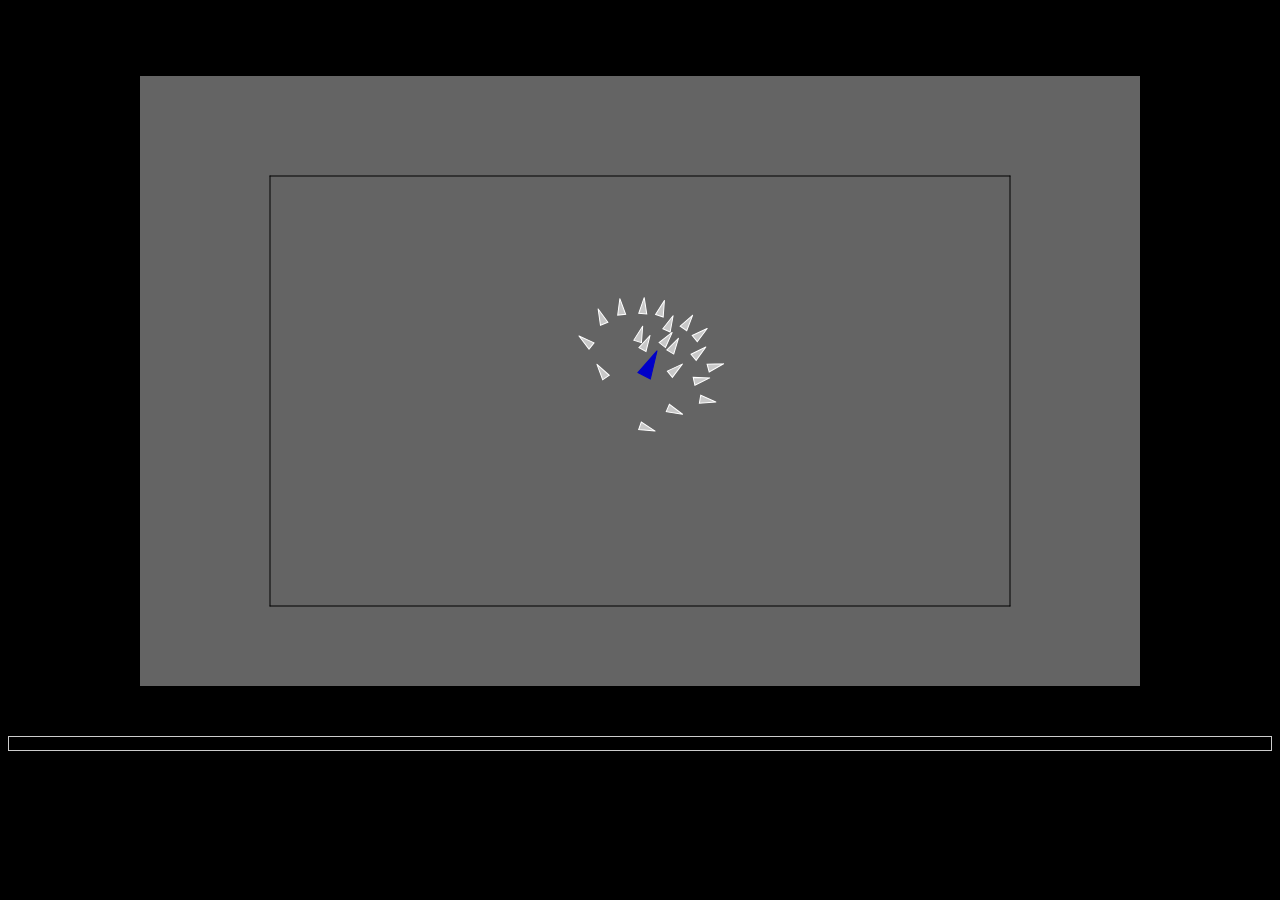
<file: index.html>
<!DOCTYPE html PUBLIC "-//W3C//DTD XHTML 1.0 Transitional//EN" "http://www.w3.org/TR/xhtml1/DTD/xhtml1-transitional.dtd">

<!-- A template for learning Proce55ing, cobbled together by Puneet Kishor -->
<!-- Released under a Creative Commons 3.0 BY license -->
<!-- Jan 2010 -->
<!-- Contact punkish@eidesis.org with quesitons -->

<!-- Note the html5 DOCTYPE declaration above. It is as simple as !DOCTYPE html -->

<html>
<head>
    <title>Processing.js</title> 
    <meta http-equiv="content-type" content="text/html; charset=UTF-8">
    <link rel="shortcut icon" href="http://www.processingjs.org/favicon.ico">
    
    <!-- Put all the stylesheets first -->
    <!--><link rel="stylesheet" media="screen" type ="text/css" href="css/SyntaxHighlighter.css">-->
    
    <!-- Bring in the JS libraries -->
    <script type="text/javascript" src="lib/jquery-1.4.min.js"></script>
    <!--<script type="text/javascript" src="lib/shCore.js"></script>
    <script type="text/javascript" src="lib/shBrushProcessing.js"></script>-->
    <script type="text/javascript" src="lib/processing-0.4.js"></script>
</head>
<body style="background-color:#000000">

<div id="page">  
    <div id="content">
        <p id="desc"></p>
		<div style="margin: 0 auto; text-align: center">
        <canvas id="myCanvas" width="1000" height="610"></canvas>
        </div>
		<p id="instructions"></p>
    </div><!-- #content -->
    
    <div class="code"><pre name="code" class="processing"></pre></div>
</div><!-- #page -->

<script language="JavaScript" type="text/javascript">
var PJS = {
    "name" : "flocking",
    
    "desc" : "<b>Flocking Fun!</b> by Andrew & Tom;",
        
    "instructions": "Click to make a predator and direct it to eat the prey, but watch out for blue guardians!"
};

$(document).ready(function() {

    // Fill in the blanks
    $("#desc").html(PJS.desc);
    $("#instructions").html(PJS.instructions);
    
    // Pass the script to a var using jQuery.ajax();
    var script = $.ajax({url: "processing/" + PJS.name + ".pjs", async: false}).responseText;
    
    // Store the Canvas element in an object alias
    var canvas = $('canvas#myCanvas').get(0);
    
    // Initialize Processing
    Processing(canvas, script);
    
    // Put the script into the < pre > tag
    //$('pre.processing').html(script);
    
    // Highlight the code inside the < pre > tag
    //dp.SyntaxHighlighter.HighlightAll('code');  
});
</script>

</body>  
</html>
</file>
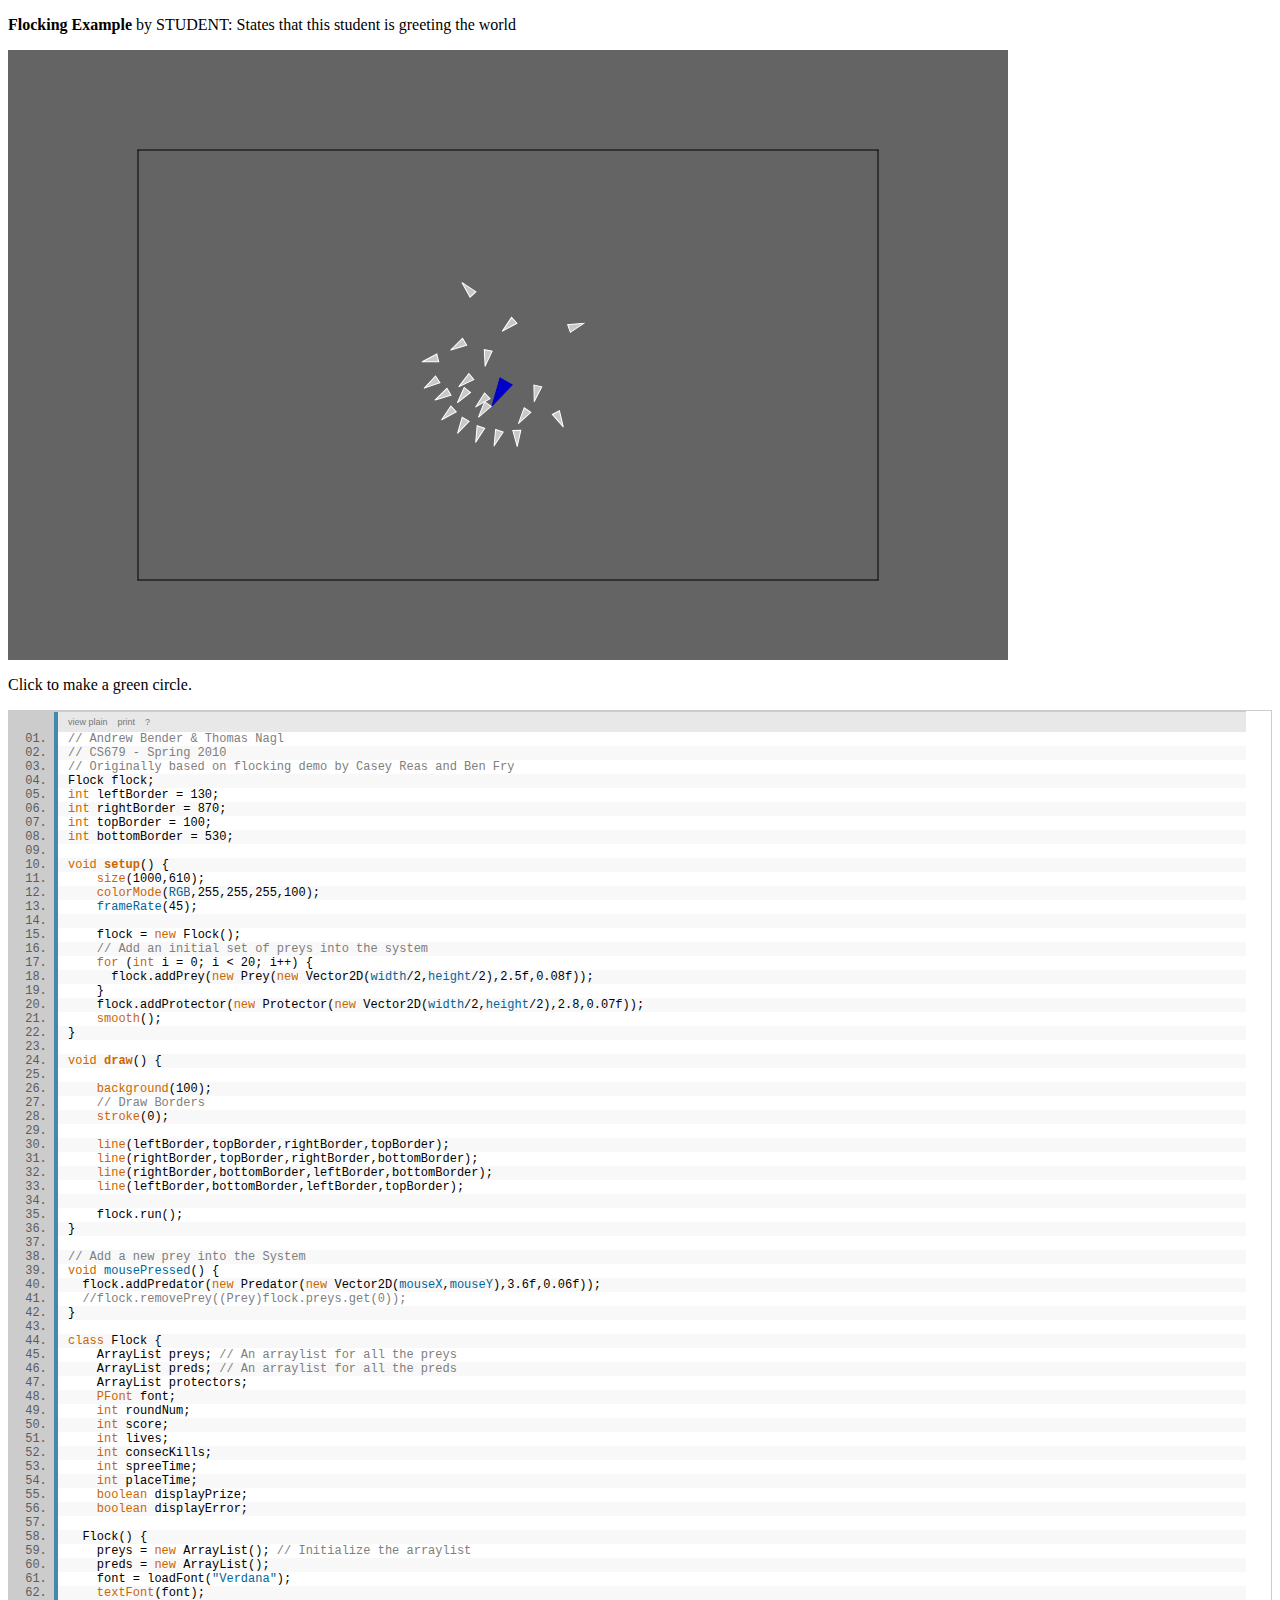
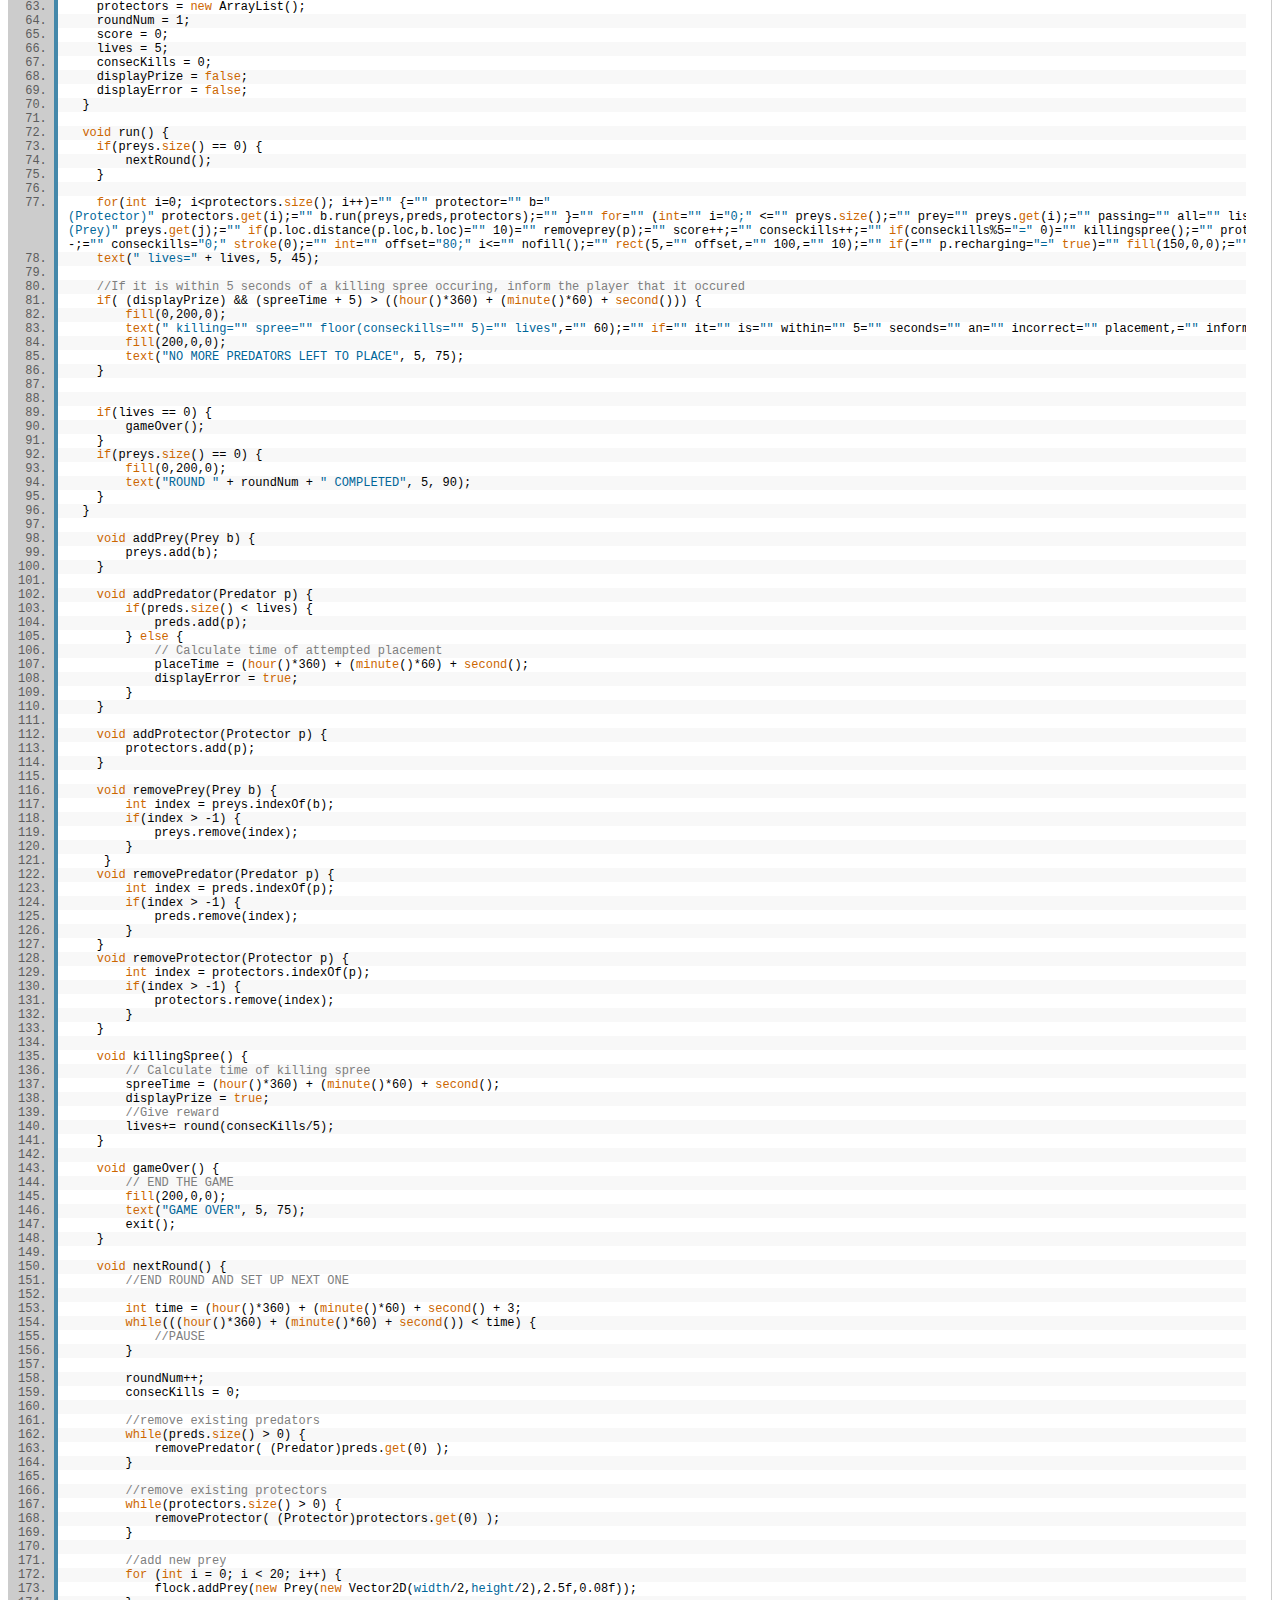
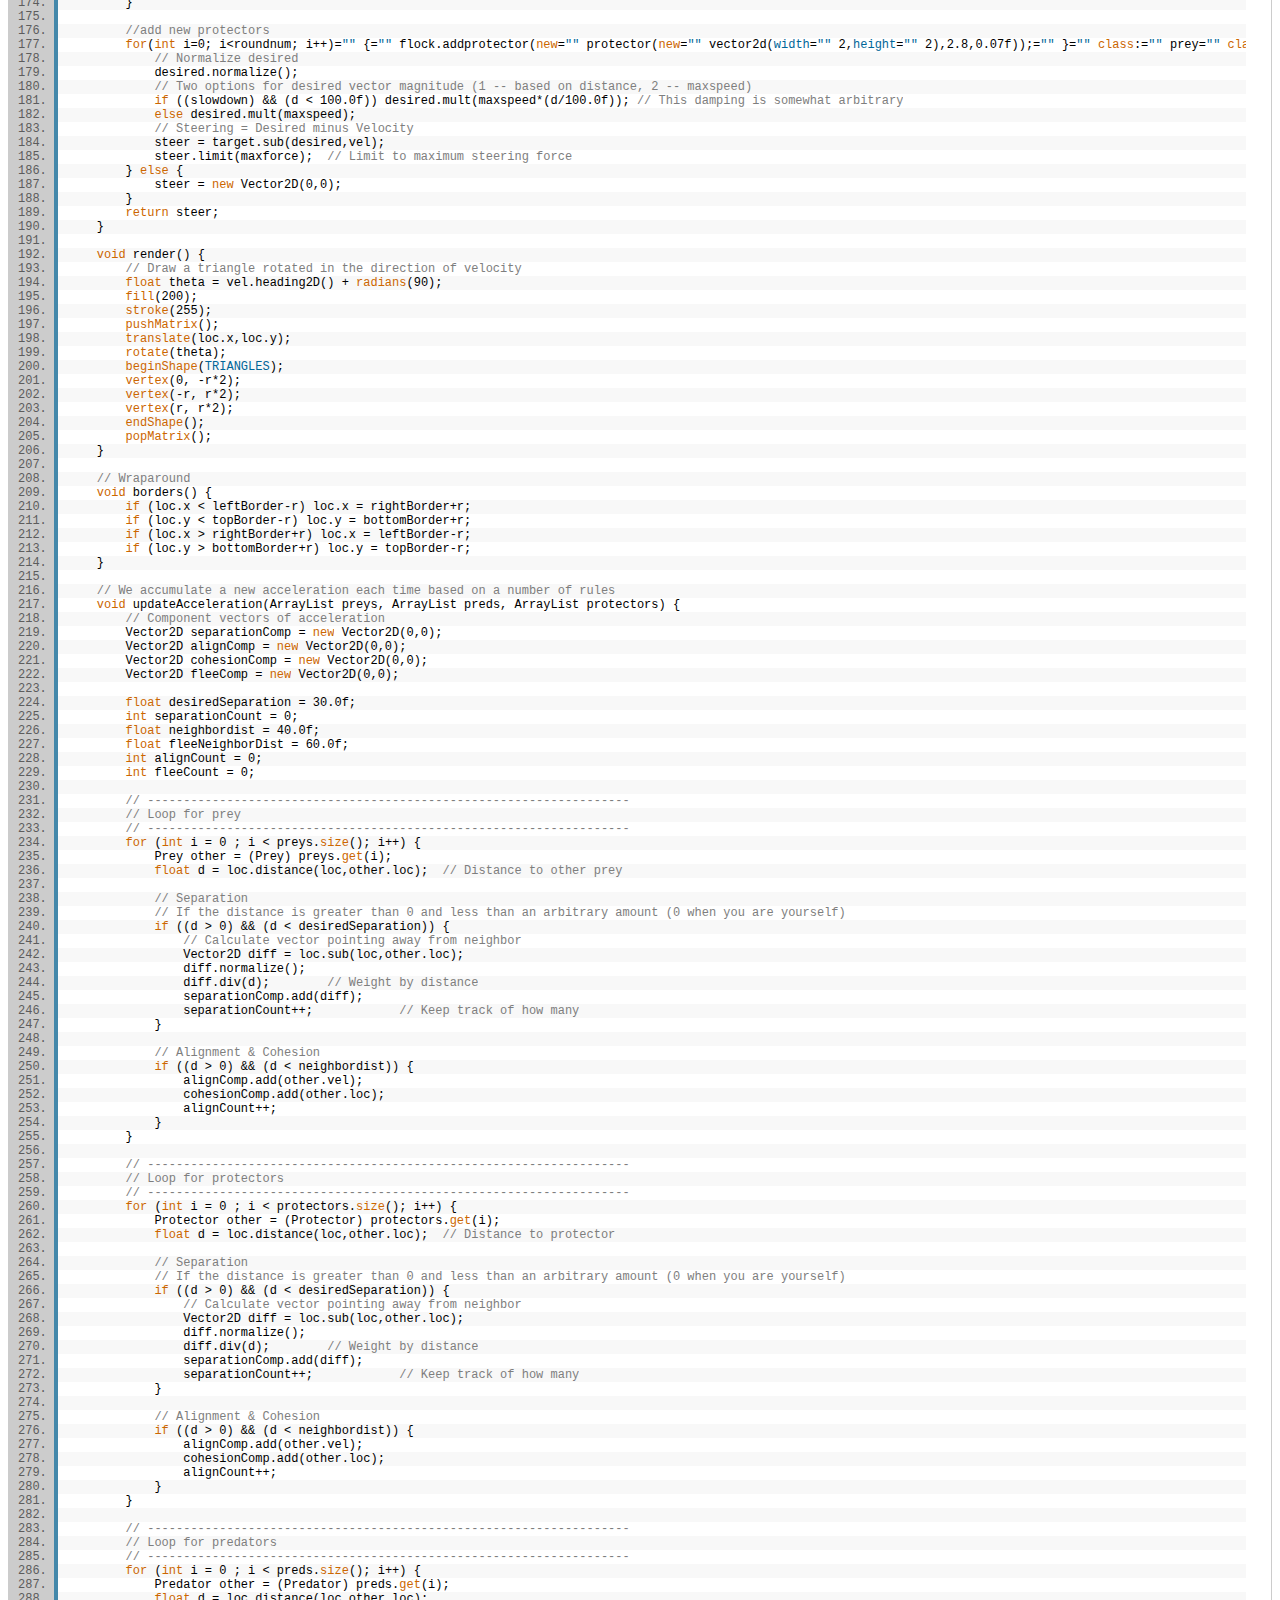
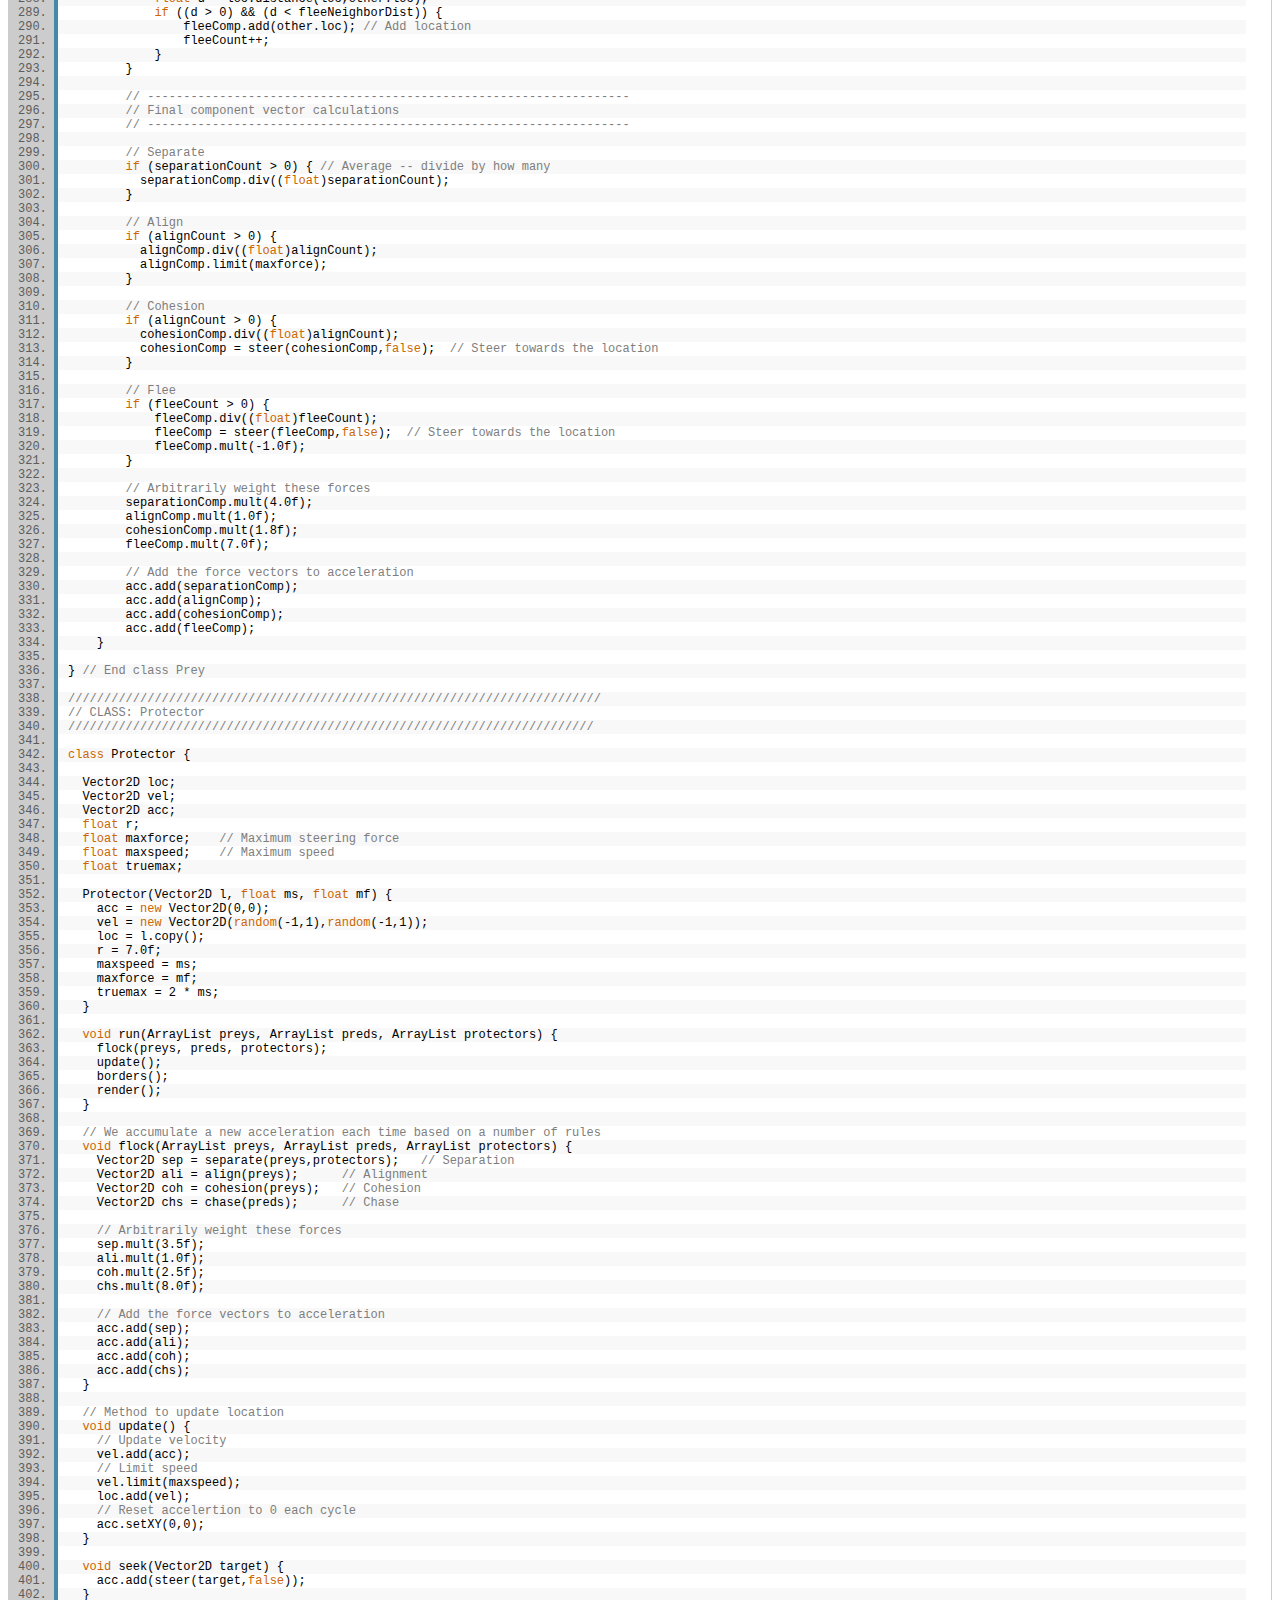
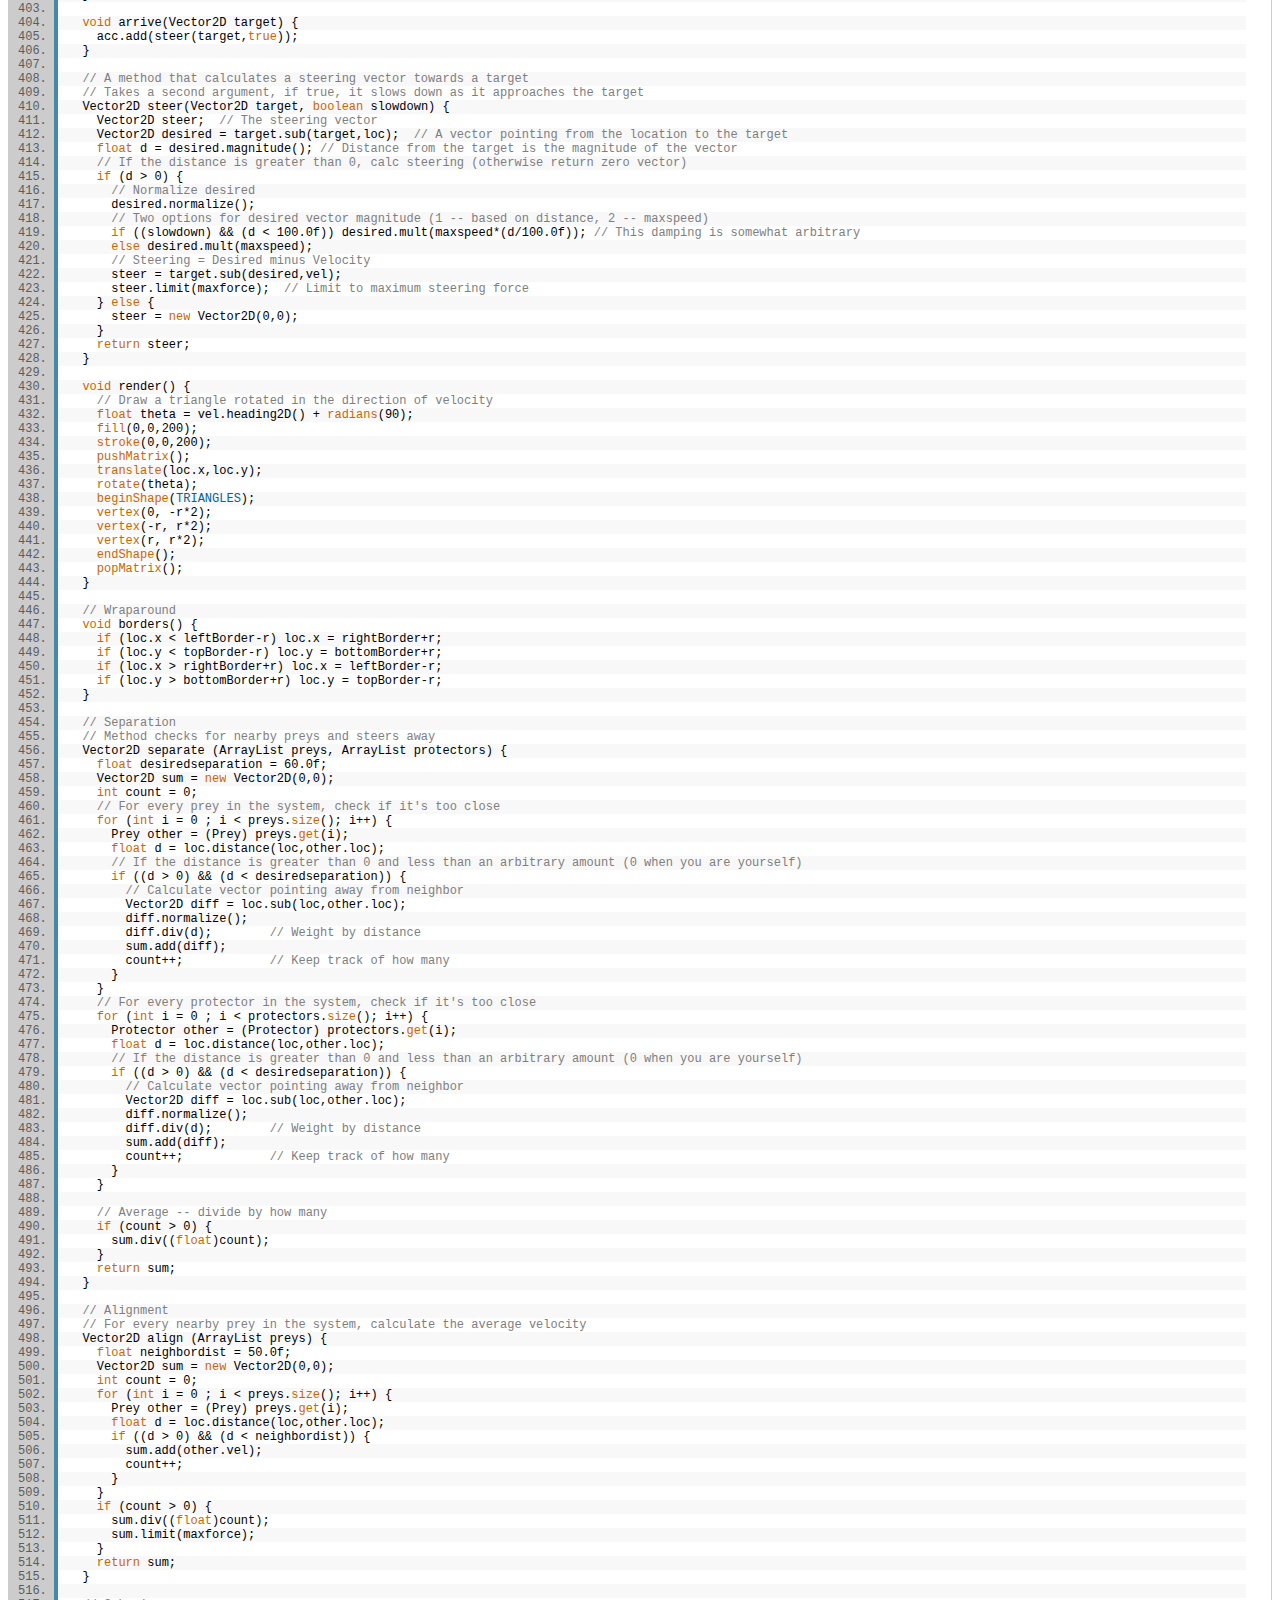
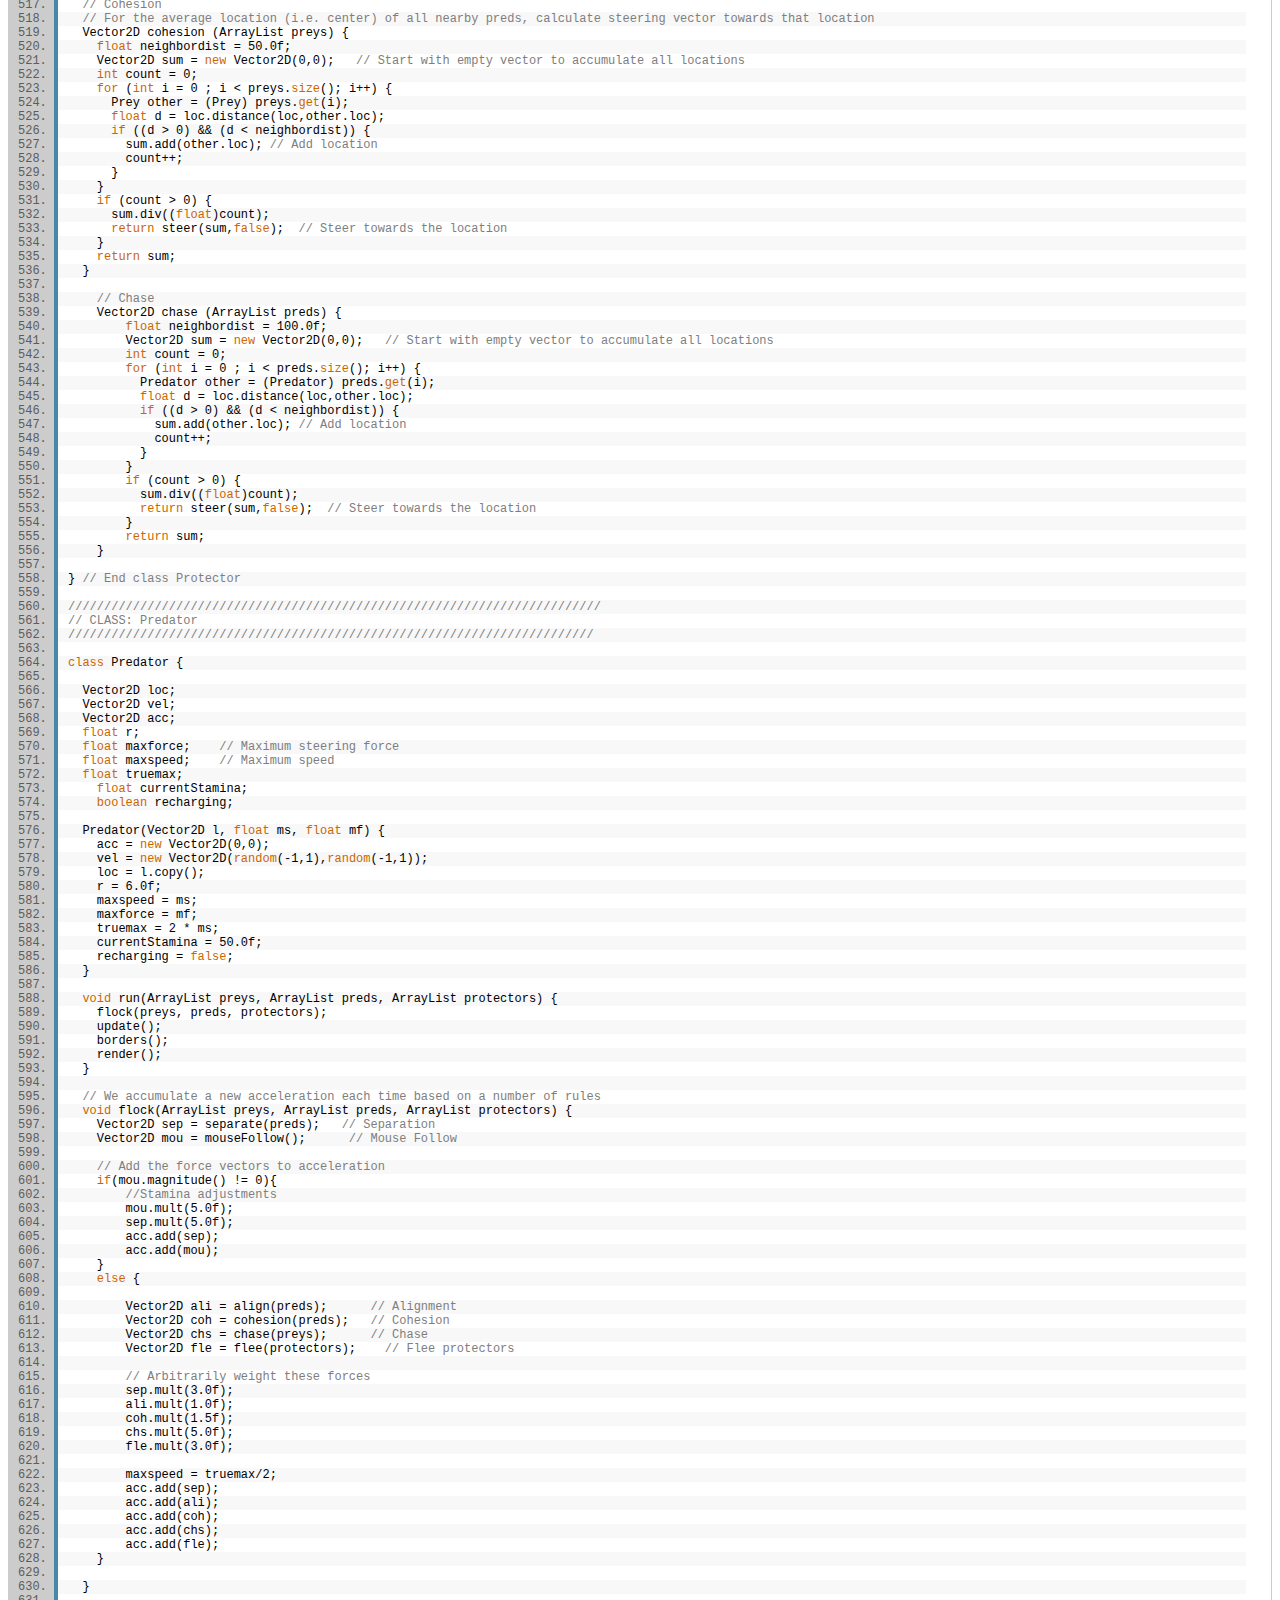
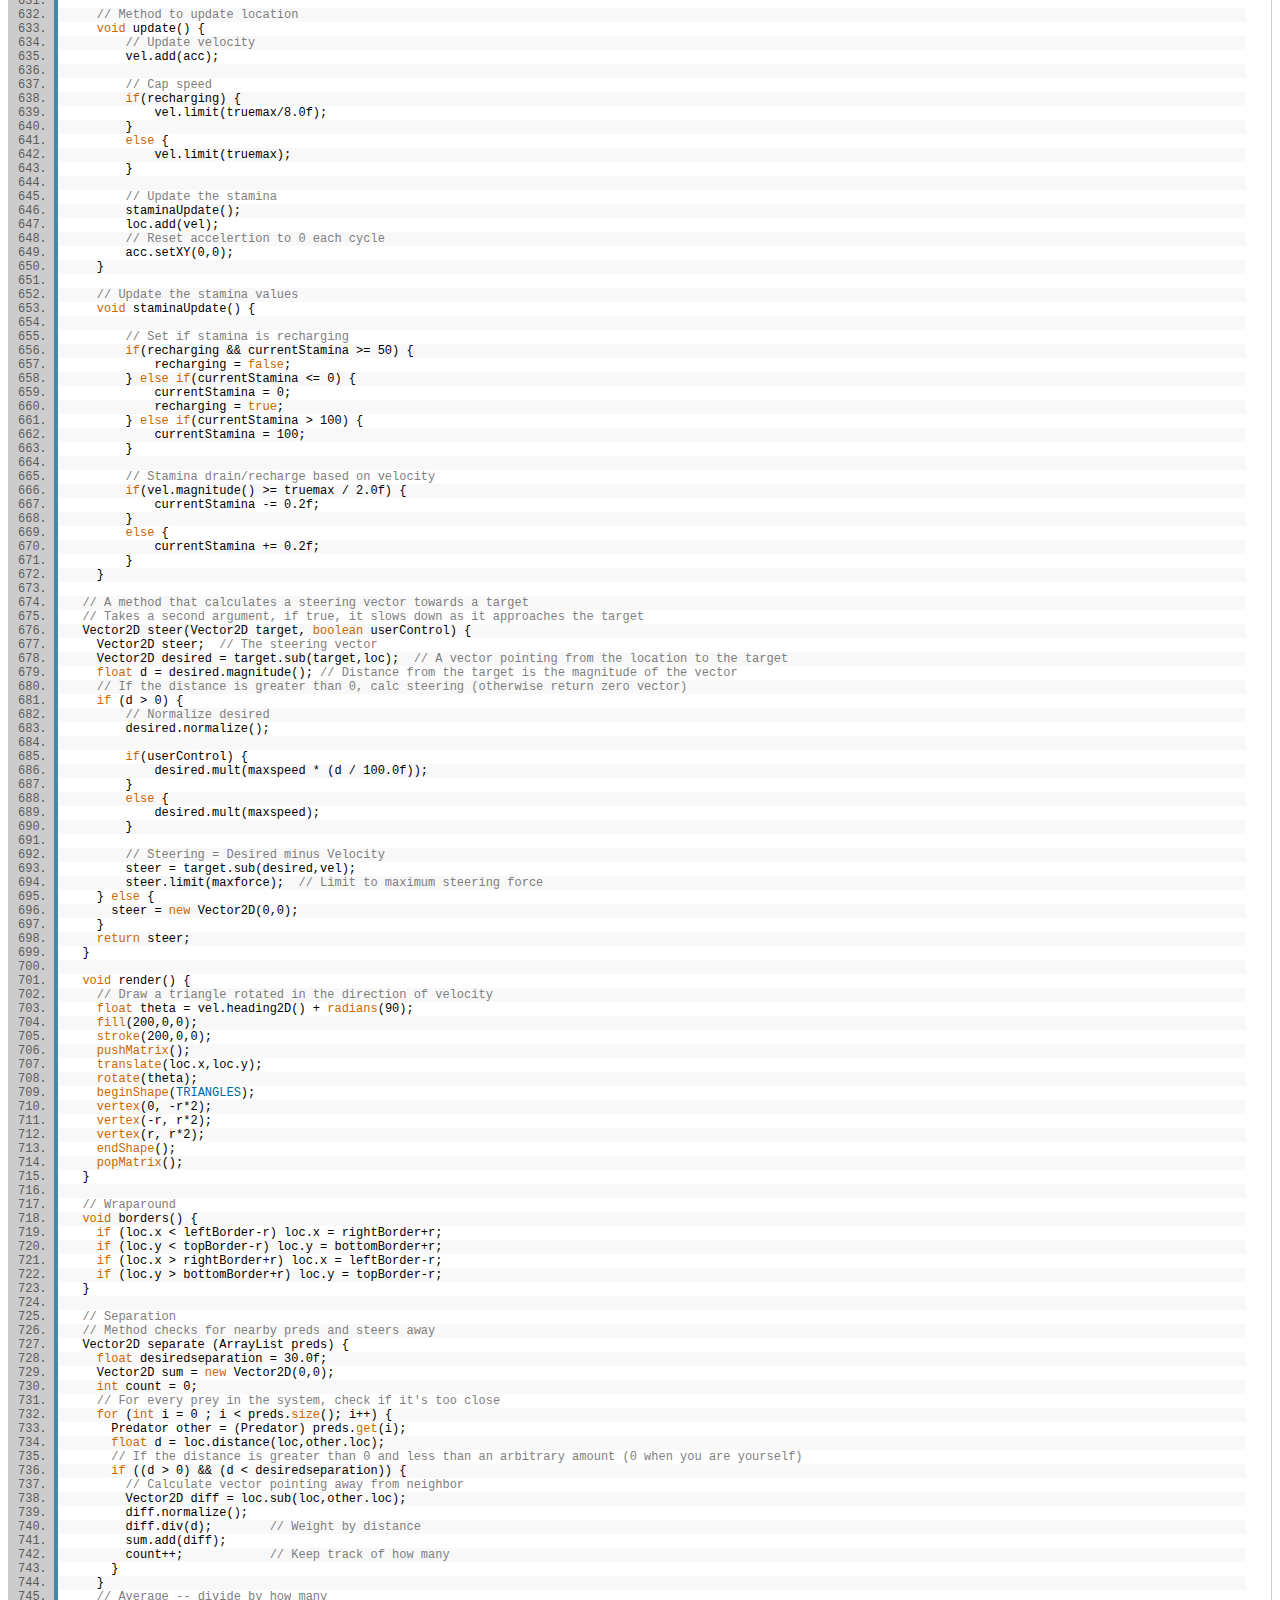
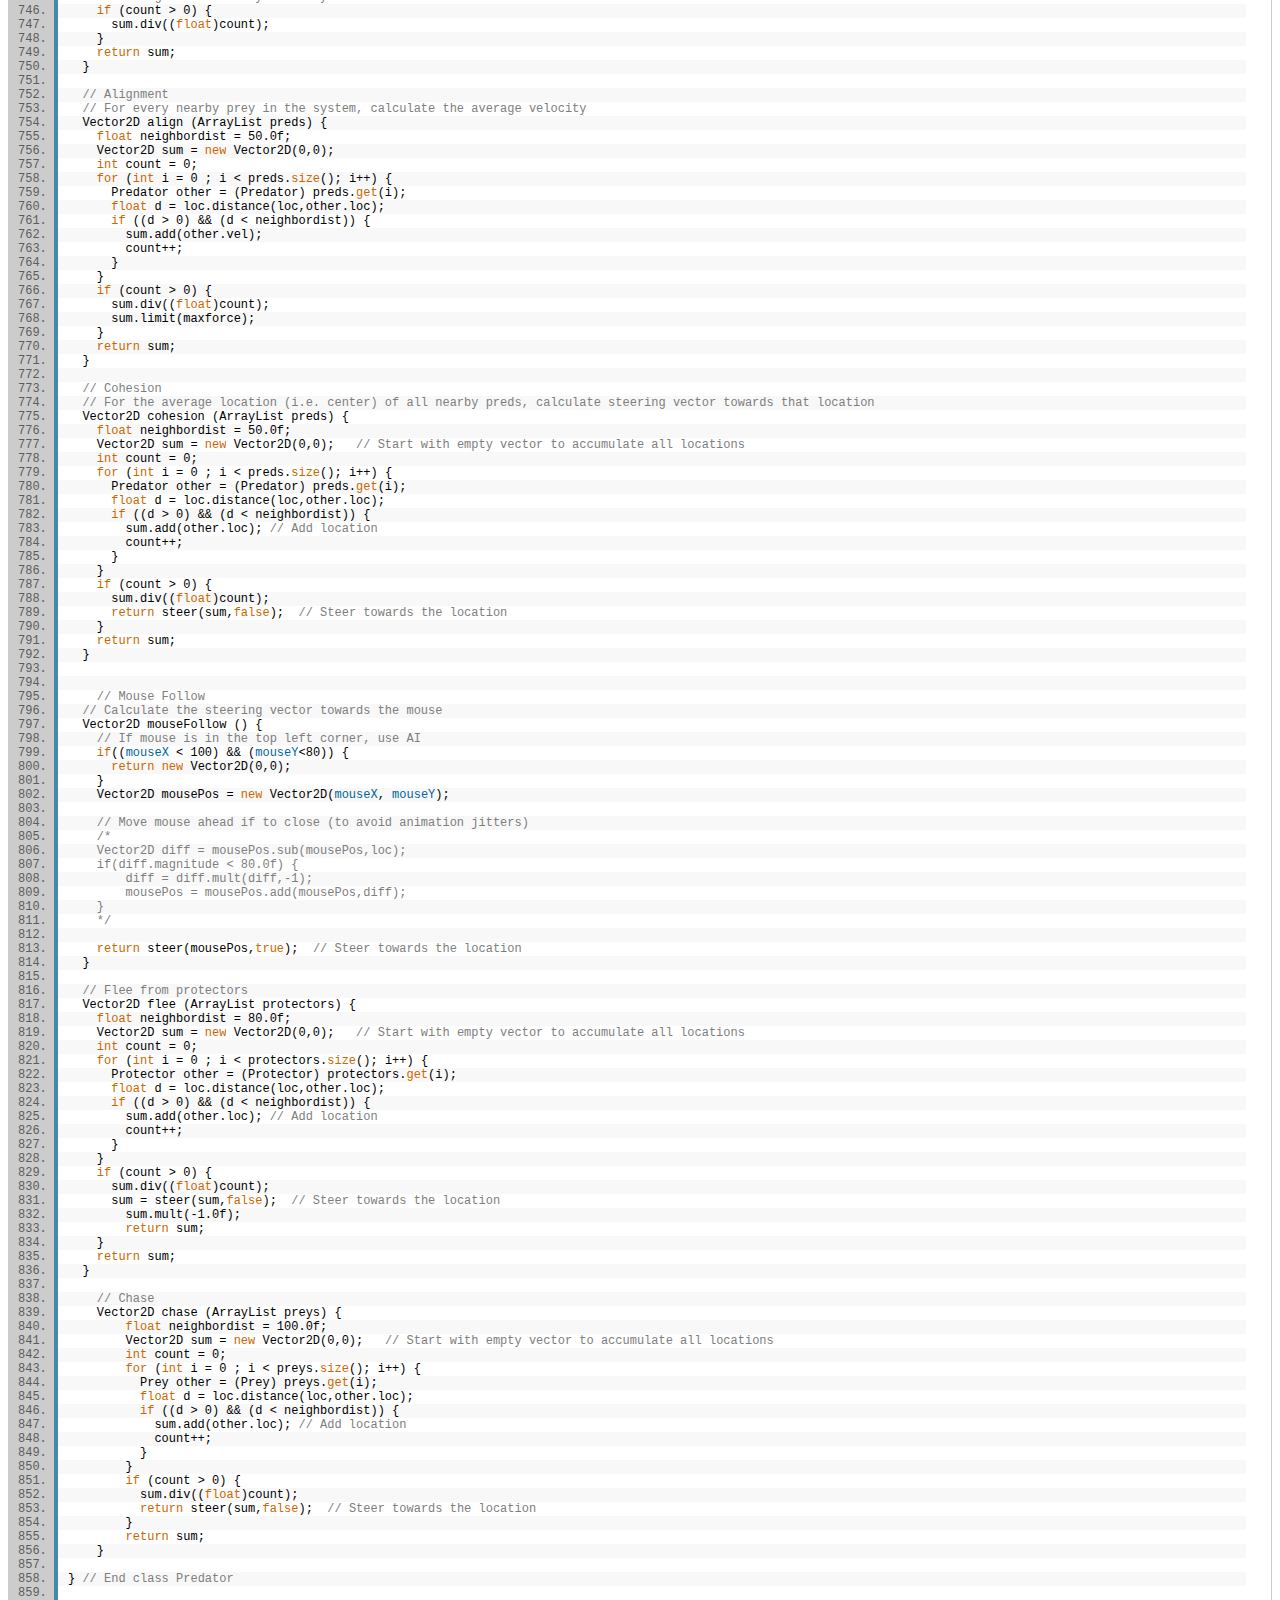
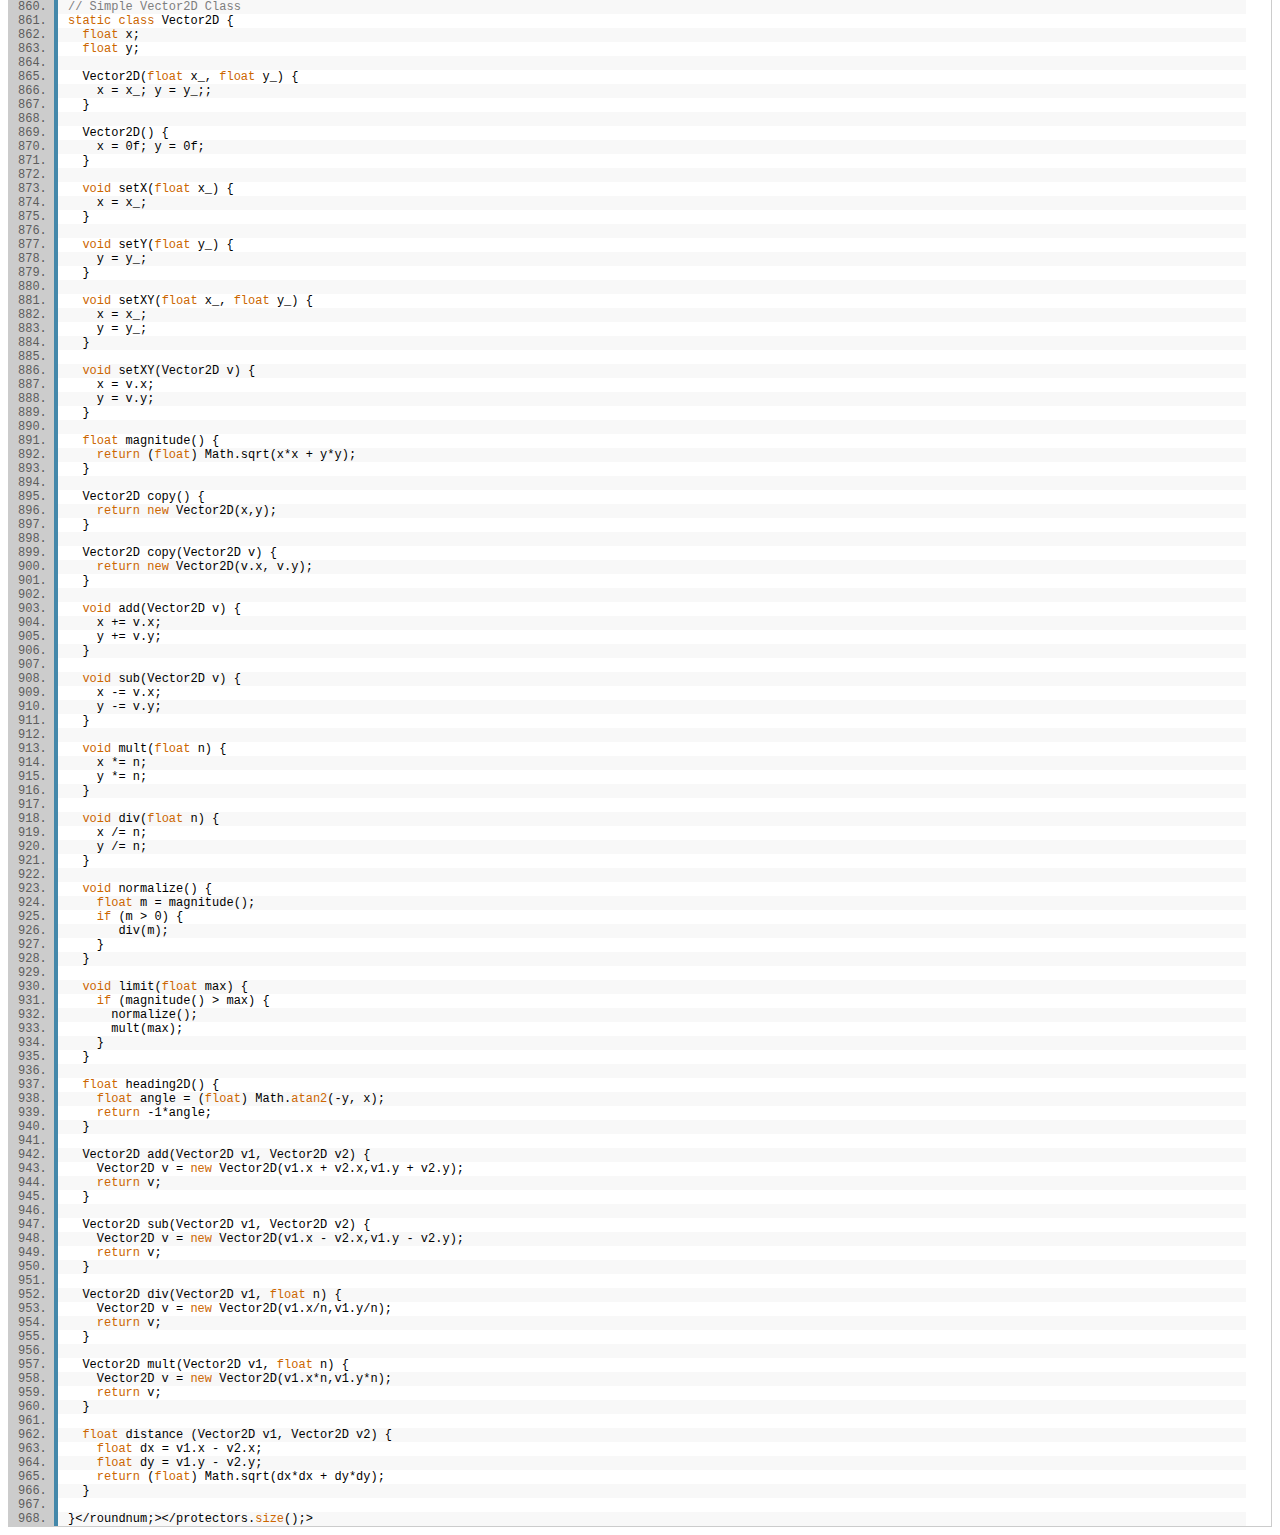
<file: flocking.html>
<!DOCTYPE html PUBLIC "-//W3C//DTD XHTML 1.0 Transitional//EN" "http://www.w3.org/TR/xhtml1/DTD/xhtml1-transitional.dtd">

<!-- A template for learning Proce55ing, cobbled together by Puneet Kishor -->
<!-- Released under a Creative Commons 3.0 BY license -->
<!-- Jan 2010 -->
<!-- Contact punkish@eidesis.org with quesitons -->

<!-- Note the html5 DOCTYPE declaration above. It is as simple as !DOCTYPE html -->

<html>
<head>
    <title>Processing.js</title> 
    <meta http-equiv="content-type" content="text/html; charset=UTF-8">
    <link rel="shortcut icon" href="http://www.processingjs.org/favicon.ico">
    
    <!-- Put all the stylesheets first -->
    <link rel="stylesheet" media="screen" type ="text/css" href="css/SyntaxHighlighter.css">
    
    <!-- Bring in the JS libraries -->
    <script type="text/javascript" src="lib/jquery-1.4.min.js"></script>
    <script type="text/javascript" src="lib/shCore.js"></script>
    <script type="text/javascript" src="lib/shBrushProcessing.js"></script>
    <script type="text/javascript" src="lib/processing-0.4.js"></script>
</head>
<body>

<div id="page">  
    <div id="content">
        <p id="desc"></p>
<!-- CHANGE WIDTH AND HEIGHT -->
        <canvas id="myCanvas" width="600" height="500"></canvas>
        <p id="instructions"></p>
    </div><!-- #content -->
    
    <div class="code"><pre name="code" class="processing"></pre></div>
</div><!-- #page -->

<script language="JavaScript" type="text/javascript">
var PJS = {
    "name" : "flocking",
    
    "desc" : "<b>Flocking Example</b> by STUDENT: States that this student is greeting the world",
        
    "instructions": "<!-- Instructions -->Click to make a green circle."
};

$(document).ready(function() {

    // Fill in the blanks
    $("#desc").html(PJS.desc);
    $("#instructions").html(PJS.instructions);
    
    // Pass the script to a var using jQuery.ajax();
    var script = $.ajax({url: "processing/" + PJS.name + ".pjs", async: false}).responseText;
    
    // Store the Canvas element in an object alias
    var canvas = $('canvas#myCanvas').get(0);
    
    // Initialize Processing
    Processing(canvas, script);
    
    // Put the script into the < pre > tag
    $('pre.processing').html(script);
    
    // Highlight the code inside the < pre > tag
    dp.SyntaxHighlighter.HighlightAll('code');  
});
</script>

</body>  
</html>
</file>
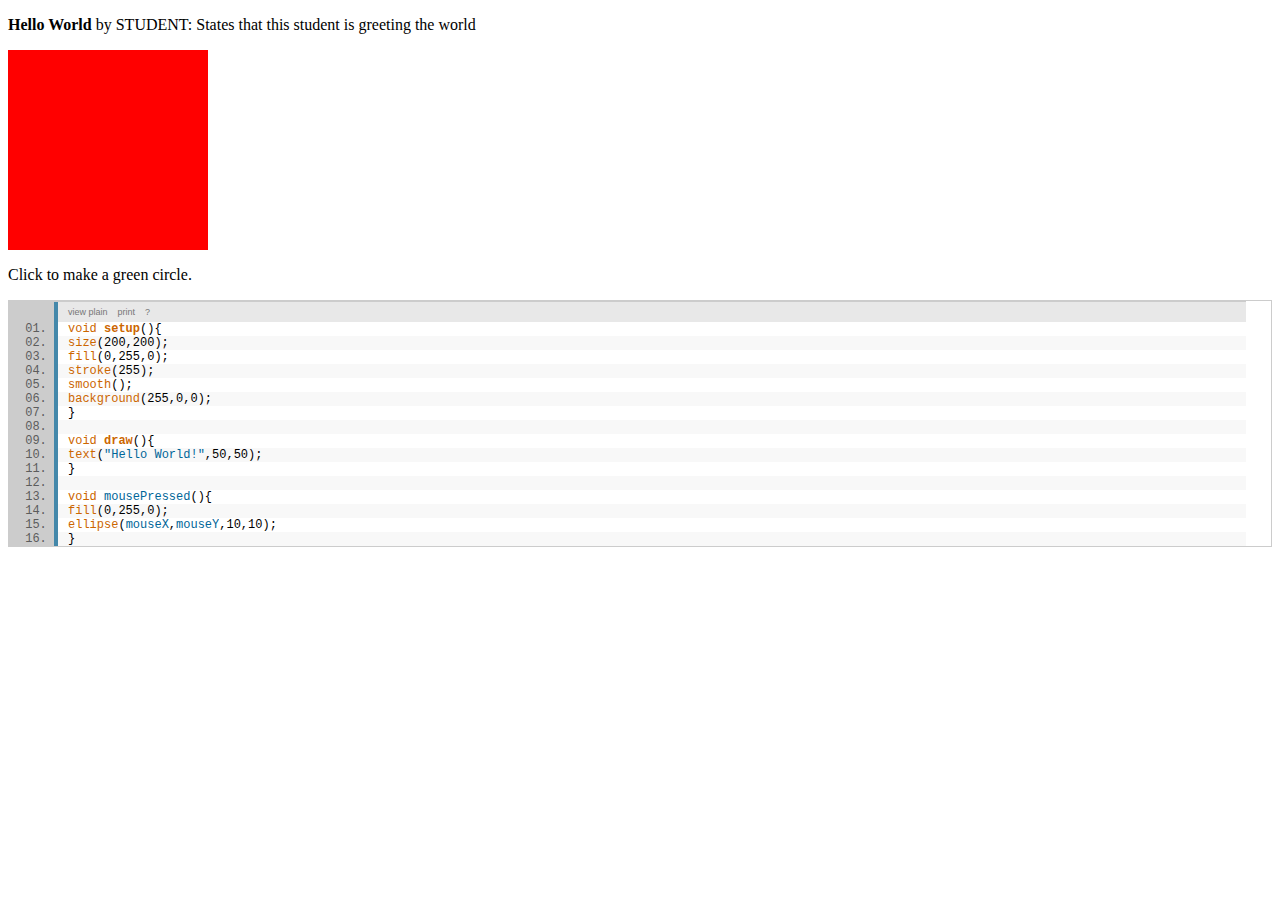
<file: helloworld.html>
<!DOCTYPE html PUBLIC "-//W3C//DTD XHTML 1.0 Transitional//EN" "http://www.w3.org/TR/xhtml1/DTD/xhtml1-transitional.dtd">

<!-- A template for learning Proce55ing, cobbled together by Puneet Kishor -->
<!-- Released under a Creative Commons 3.0 BY license -->
<!-- Jan 2010 -->
<!-- Contact punkish@eidesis.org with quesitons -->

<!-- Note the html5 DOCTYPE declaration above. It is as simple as !DOCTYPE html -->

<html>
<head>
    <title>Processing.js</title> 
    <meta http-equiv="content-type" content="text/html; charset=UTF-8">
    <link rel="shortcut icon" href="http://www.processingjs.org/favicon.ico">
    
    <!-- Put all the stylesheets first -->
    <link rel="stylesheet" media="screen" type ="text/css" href="css/SyntaxHighlighter.css">
    
    <!-- Bring in the JS libraries -->
    <script type="text/javascript" src="lib/jquery-1.4.min.js"></script>
    <script type="text/javascript" src="lib/shCore.js"></script>
    <script type="text/javascript" src="lib/shBrushProcessing.js"></script>
    <script type="text/javascript" src="lib/processing-0.4.js"></script>
</head>
<body>

<div id="page">  
    <div id="content">
        <p id="desc"></p>
<!-- CHANGE WIDTH AND HEIGHT -->
        <canvas id="myCanvas" width="200" height="200"></canvas>
        <p id="instructions"></p>
    </div><!-- #content -->
    
    <div class="code"><pre name="code" class="processing"></pre></div>
</div><!-- #page -->

<script language="JavaScript" type="text/javascript">
var PJS = {
    "name" : "helloworld",
    
    "desc" : "<b>Hello World</b> by STUDENT: States that this student is greeting the world",
        
    "instructions": "<!-- Instructions -->Click to make a green circle."
};

$(document).ready(function() {

    // Fill in the blanks
    $("#desc").html(PJS.desc);
    $("#instructions").html(PJS.instructions);
    
    // Pass the script to a var using jQuery.ajax();
    var script = $.ajax({url: "processing/" + PJS.name + ".pjs", async: false}).responseText;
    
    // Store the Canvas element in an object alias
    var canvas = $('canvas#myCanvas').get(0);
    
    // Initialize Processing
    Processing(canvas, script);
    
    // Put the script into the < pre > tag
    $('pre.processing').html(script);
    
    // Highlight the code inside the < pre > tag
    dp.SyntaxHighlighter.HighlightAll('code');  
});
</script>

</body>  
</html>
</file>
<file: css/SyntaxHighlighter.css>
.dp-highlighter{font-size: 12px;width:inherit;overflow:auto;margin:0px 25px 0px 0 !important;padding-top: 1px;display:block /* adds a little border on top when controls are hidden */;}
div.dp-highlighter{font-family:"Consolas","Courier New",Courier,mono,serif;overflow:auto!important;background:#ccc;}
div.code{border:1px solid #ccc!important;}

/* clear styles */
.dp-highlighter ol,
.dp-highlighter ol li,
.dp-highlighter ol li span {margin: 0;padding: 0;border: none;}
.dp-highlighter a,
.dp-highlighter a:hover{background: none;border: none;padding: 0;margin: 0;}
.dp-highlighter .bar{padding-left: 45px;}
.dp-highlighter.collapsed .bar,
.dp-highlighter.nogutter .bar{padding-left: 0px;}
.dp-highlighter ol{list-style: decimal; /* for ie */background-color: #fff;margin: 0px 0px 0px 45px !important; /* 1px bottom margin seems to fix occasional Firefox scrolling */padding: 0px;color: #5C5C5C;}
.dp-highlighter.nogutter ol,
.dp-highlighter.nogutter ol li{list-style: none !important;margin-left: 0px !important;}
.dp-highlighter ol li,
.dp-highlighter .columns div{list-style: decimal-leading-zero; /* better look for others, override cascade from OL */list-style-position: outside !important;border-left: 4px solid #48a;background-color: #F8F8F8;	color: #5C5C5C;padding: 0 3px 0 10px !important;margin: 0 !important;line-height: 14px;}
.dp-highlighter.nogutter ol li,
.dp-highlighter.nogutter .columns div{border: 0;}
.dp-highlighter .columns{background-color: #F8F8F8;color: gray;overflow: hidden;width: 100%;}
.dp-highlighter .columns div{padding-bottom: 5px;}
.dp-highlighter ol li.alt{background-color: #FFF;color: inherit;}
.dp-highlighter ol li span{color: black;background-color: inherit;}

/* Adjust some properties when collapsed */
.dp-highlighter.collapsed ol{margin: 0px;}
.dp-highlighter.collapsed ol li{display: none;}

/* Additional modifications when in print-view */
.dp-highlighter.printing{border: none;}
.dp-highlighter.printing .tools{display: none !important;}
.dp-highlighter.printing li{display: list-item !important;}

/* Styles for the tools */
.dp-highlighter .tools{padding: 5px 8px 5px 10px;font: 9px Verdana, Geneva, Arial, Helvetica, sans-serif;color: silver;background-color: #e8e8e8;border-left: 4px solid #48a;}
.dp-highlighter.nogutter .tools{border-left: 0;}
.dp-highlighter.collapsed .tools{border-bottom: 0;}
.dp-highlighter .tools a{font-size: 9px;color: #777;background-color: inherit;text-decoration: none;margin-right: 10px!important;}
.dp-highlighter .tools a:hover{color:#0af;background-color: inherit;text-decoration: underline;}

/* About dialog styles */
.dp-about { background-color: #fff; color: #333; margin: 0px; padding: 0px; }
.dp-about table { width: 100%; height: 100%; font-size: 11px; font-family: Tahoma, Verdana, Arial, sans-serif !important; }
.dp-about td { padding: 10px; vertical-align: top; }
.dp-about .copy { border-bottom: 1px solid #ACA899; height: 95%; }
.dp-about .title { color: red; background-color: inherit; font-weight: bold; }
.dp-about .para { margin: 0 0 4px 0; }
.dp-about .footer { background-color: #ECEADB; color: #333; border-top: 1px solid #fff; text-align: right; }
.dp-about .close { font-size: 11px; font-family: Tahoma, Verdana, Arial, sans-serif !important; background-color: #ECEADB; color: #333; width: 60px; height: 22px; }

/* Language specific styles */
.dp-highlighter .comment, .dp-highlighter .comments { color: #7e7e7e; background-color: inherit; }
.dp-highlighter .string { color:#006699; background-color: inherit; }
.dp-highlighter .keyword { color: #cc6600; background-color: inherit; }
.dp-highlighter .function { color: #cc6600; background-color: inherit; }
.dp-highlighter .functionBold { color: #cc6600; background-color: inherit; font-weight:bold;}
.dp-highlighter .reservedword { color:#006699; background-color: inherit; }
.dp-highlighter .preprocessor { color: gray; background-color: inherit; }
</file>
